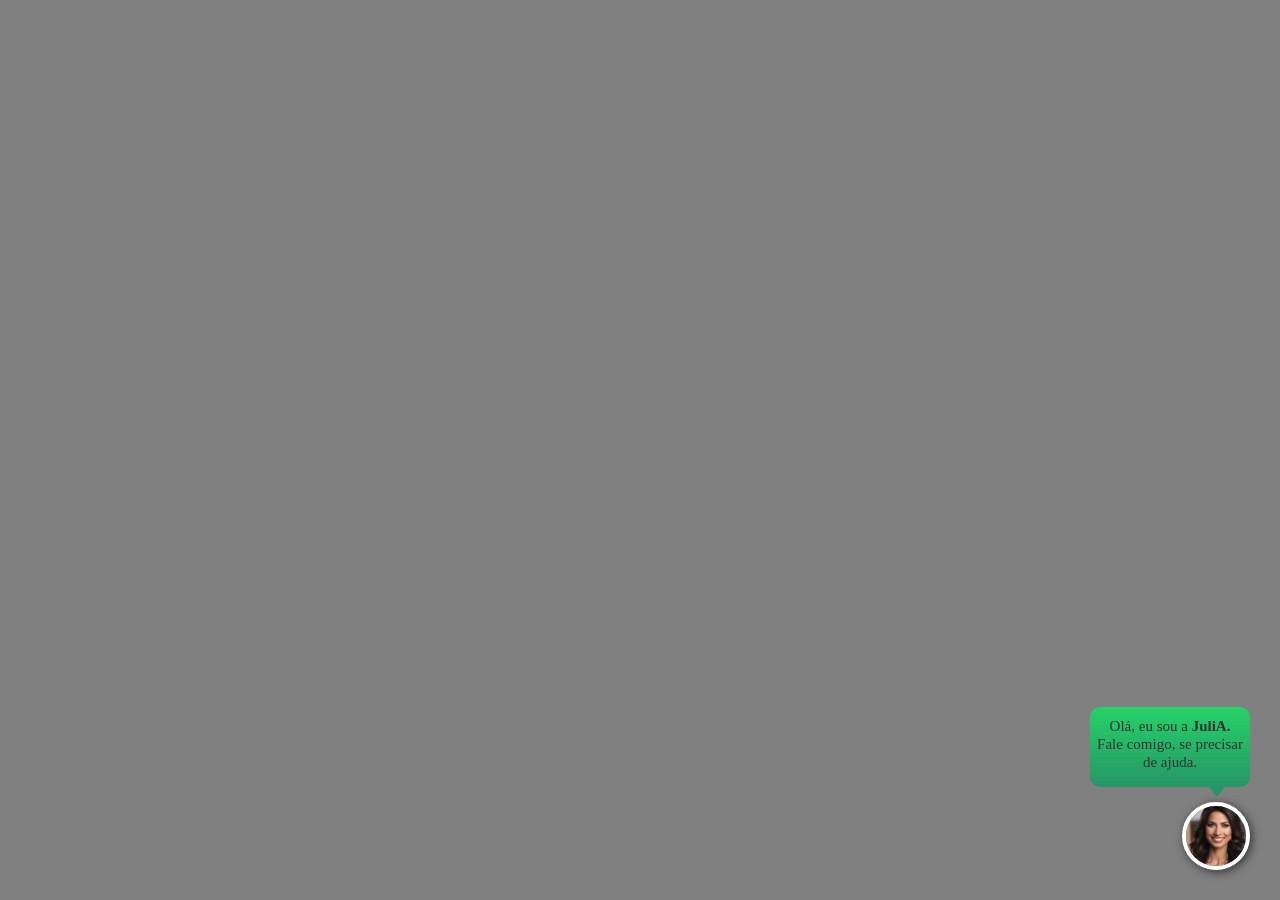
<file: index.html>
<!DOCTYPE html>
<html lang="pt-BR">
<head>
    <meta charset="UTF-8">
    <meta name="viewport" content="width=device-width, initial-scale=1.0">
    <title>Webchat</title>
    <link rel="stylesheet" href="./assets/style.css">
    <script defer src="./assets/script.js"></script>
</head>
<body>

    <div id="modal" class="modalJanela hidden">
        <div class="modalBotao">
            <img id="iconeAumentar" class="iconeModal" src="./assets/img/icon-telacheia1.png">
            <img id="iconeFechar" class="iconeModal" src="./assets/img/icon-fechatela.png">
        </div>
        <iframe class="modalConteudo" src="https://chatbot.atrativoinvest.com.br/juli-a-atrativo-zap-site"></iframe>
    </div>

    <div class="camadaCaixa">

        <div class="camadaBalao">
            <div class="balaoTexto">
                <span class="textoPq">Olá, eu sou a <strong>JuliA.</strong><br />Fale comigo, se precisar de ajuda.</span>
            </div>
            <div class="balaoAba"></div>
        </div>

        <div class="camadaAvatar pulse">
            <img id="avatar" class="avatarIa" src="./assets/img/avatar-julia-2024.jfif">
        </div>

    </div>
    
</body>
</html>
</file>
<file: assets/style.css>
:root {
    --color-white: rgb(255, 255, 255);
    --color-grey: rgb(128, 128, 128);
    --color-black: rgb(51, 51, 51);
    --color-green1: rgba(38,210,103,255);
    --color-green2: rgba(38,150,103,255);
}

body {
    margin: 0;
    padding: 0;
    background-color: var(--color-grey);
}

/* /// TEXTO /// */

.textoPq {
    color: var(--color-black);
    font-family: 'Roboto';
    font-size: 15px;
}

/* /// IMAGENS /// */

.iconeModal {
    margin: 5px;
    padding: 0;
    width: 35px;
    cursor: pointer;
}

.iconeModal:hover {
    opacity: 0.6;
    transition: 0.5s ease;
}

.avatarIa {
    margin-top: -10px;
    padding: 0;
    width: 120px;
    height: 120px;
    border-radius: 50%;
}

/* /// MODAL /// */

.modalJanela {
    z-index: 999;
    position: fixed;
    margin: 0;
    padding: 0;
    right: 20px;
    bottom: 20px;
    width: 350px;
    height: 80%;
    display: flex;
    justify-content: right;
    transition: opacity 2s ease, visibility 2s ease;
}

.modalBotao {
    position: absolute;
    margin: 5px 30px;
    height: 50px;
    justify-content: center;
}

.modalConteudo {
    margin: 0;
    padding: 0;
    width: 100%;
    height: 100%;
    border: none;
    border-radius: 15px;
}

/* /// CAMADAS /// */

.camadaCaixa {
    z-index: 998;
    position: fixed;
    margin: 30px;
    padding: 0;
    right: 0;
    bottom: 0;
    width: 160px;
    display: flex;
    flex-direction: column;
    align-items: flex-end;
    justify-content:flex-end;
}

.camadaBalao {
    z-index: 998;
    margin-bottom: 5px;
    right: 10px;
    bottom: 60px;
    width: 100%;
    display: flex;
    flex-direction: column;
    align-items: flex-end;
    justify-content:flex-end;
}

.camadaAvatar {
    z-index: 998;
    margin: 0;
    padding: 0;
    width: 60px;
    height: 60px;
    border: 4px solid var(--color-white);
    border-radius: 50%;
    display: block;
    overflow: hidden;
    display: flex;
    justify-content: center;
    align-items: top;
    cursor: pointer;
    box-shadow: 2px 2px 10px var(--color-black);
}

/* /// CONTAINERS /// */

.balaoTexto {
    margin: 0px;
    padding: 10px 0;
    width: 100%;
    height: 60px;
    border-radius: 10px;
    background: linear-gradient(0deg, var(--color-green2) 0%, var(--color-green1) 100%);
    text-align: center;
}

.balaoAba {
    display: inline-block;
    margin-right: 25px;
    width: 0; 
    height: 0; 
    border-left: 8px solid transparent;
    border-right: 8px solid transparent;
    border-top: 10px solid var(--color-green2);
}

/* /// OUTRAS /// */

@media (max-width: 768px) {
    .modalJanela {
        width: 100vw;
        height: 100vh;
        right: 0;
        bottom: 0;
    }
    .camadaAvatar {
        bottom: 10px;
    }
}

/* /// EFEITOS /// */

.hidden {
    display: none;
}

.pulse {
    animation: pulse 0.9s infinite;
    animation-direction: alternate;
    -webkit-animation-name: pulse;
    animation-name: pulse;
  }
  
  @-webkit-keyframes pulse {
    0% {
      -webkit-transform: scale(1);

    }
    100% {
      -webkit-transform: scale(1.1);

    }
  }
  
  @keyframes pulse {
    0% {
      transform: scale(1);
    }
    100% {
      transform: scale(1.1);
    }
  }
</file>
